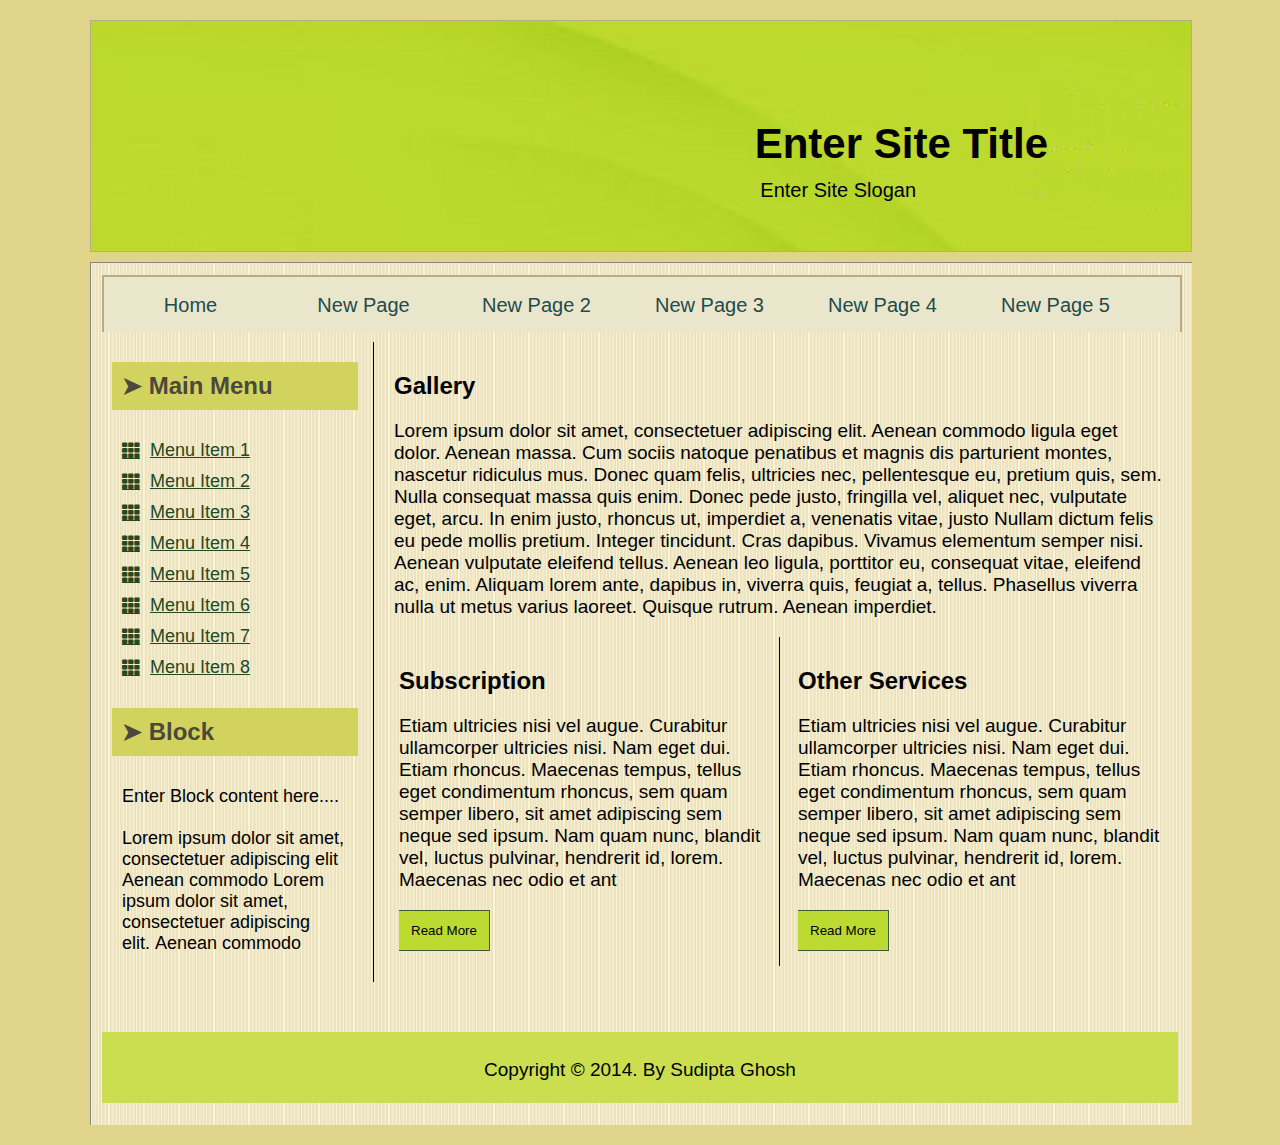
<file: index.html>
<!DOCTYPE html>
<html lang="en">
<head>
    <meta charset="UTF-8">
    <meta name="viewport" content="width=device-width, initial-scale=1.0">
    <link rel="stylesheet" href="https://cdnjs.cloudflare.com/ajax/libs/font-awesome/5.15.4/css/all.min.css">
    <title>Task-1</title>
    <style type="text/css">
        body{
            margin: 0;
            padding: 0;
            background-color: #e0d48a;
            font-family: Arial, Helvetica, sans-serif;
        }
        p{
            font-size: 19px;
        }
        #wrapper{
            margin: 20px auto;
            width: 1100px;
            height: auto;
        }
        #banner{
            width: 100%;
            height: 230px;
            background-image: url(img/banner.png);
            border: 1px solid #b8ab88;
        }
        #banner h1{
            margin: 0;
            padding: 9% 13% 0 0;
            text-align: right;
            font-size: 42px;
        }
        #banner p{
            margin: 0;
            padding: 1% 25% 0 0;
            text-align: right;
            font-size: 20px;
        }
        .main{
            margin-top: 10px;
            padding: 12px 14px 0 11px;
            width: 1076px;
            height: 850px;
            background-image: url(img/pbaxk.png) ;
            border: 1px  solid #888585 ;
            border-bottom: none;
            border-right: none;
        }
        .menu{
            width: 1076px;
            height: 55px;
            background-color: #eae6cb;
            border: 2px solid #b8ab88;
            border-bottom: none;   
        }
        .menu ul{
            margin: 0;
            padding: 0;
        }
        .menu ul li{
            list-style: none;
            float: left;
            width: 173px;
            height: 33px;
            text-align: center;
        }
        .menu ul li a{
            padding: 17px 0 0 0;
            display: block;
            color: #224b4b;
            text-decoration: none;
            font-size: 20px;
        }
        .list{
            display: grid;
            grid-template-columns: 1fr ;
            gap: 10px;
            padding: 10px;
        } 
        .list a {
            display: flex;
            align-items: center;
            color: #224923;
            font-size: 18px;
        }
        .list i {
            margin-right: 10px;
        }
        .mother{
            display: flex;
        }
        .left-content{
            margin: 10px;
            width: 200%;
            border-right: 1px black solid;       
        }
        .left-content h2{
            background-color: #d2d35e;
            color: #4b483c;
            padding: 10px;
            margin-right: 15px;
        }
        .block p {
            padding: 10px;
            font-size: 18px;
        }
        .gallery{
            margin: 40px 10px 10px 10px;
        }
         .gallery2{
            display: flex;
         }
         .gallery2 .subscription{
            margin: 10px 15px 15px 15px;
         }
       .gallery2 .other{
        border-left: 1px #070707 solid;
        padding: 10px 15px 15px 18px;
       }
        .gallery2 .main-button{
            color: #000000;
            background-color: #bdda32;
            border: 1px solid #3c5a34;
            border-left: none;
            padding: 12px;
        }
        .page-footer{
            width: 1076px;
            height: 55px;
            background-color: #cbde50;
            text-align: center;
            padding: 8px 0;
            margin-top: 40px;
        }
    </style>
</head>
<body>
    <div id="wrapper">
        <div id="banner">
            <h1>Enter Site Title</h1>
            <p>Enter Site Slogan</p>
        </div>
        <section class="main">
            <nav class="menu">
                <ul>
                    <li>
                        <a href="./index.html">Home</a>
                    </li>
                    <li>
                        <a href="./form.html">New Page</a>
                    </li>
                    <li>
                        <a href="about.html">New Page 2</a>
                    </li>
                    <li>
                        <a href="#">New Page 3</a>
                    </li>
                    <li>
                        <a href="#">New Page 4</a>
                    </li>
                    <li>
                        <a href="#">New Page 5</a>
                    </li>
                </ul>
            </nav>
        <section class="mother">  
        <section class="left-content">
                <div class="main-menu">
                    <h2>➤ Main Menu</h2>
                    <div class="list">
                        <a href="#"><i class="fa fa-th"></i>Menu Item 1</a>
                        <a href="#"><i class="fa fa-th"></i>Menu Item 2</a>
                        <a href="#"><i class="fa fa-th"></i>Menu Item 3</a>
                        <a href="#"><i class="fa fa-th"></i>Menu Item 4</a>
                        <a href="#"><i class="fa fa-th"></i>Menu Item 5</a>
                        <a href="#"><i class="fa fa-th"></i>Menu Item 6</a>
                        <a href="#"><i class="fa fa-th"></i>Menu Item 7</a>
                        <a href="#"><i class="fa fa-th"></i>Menu Item 8</a>
                        </div>
                </div>
                <div class="block">
                    <h2>➤ Block</h2>
                    <p>Enter Block content here....<br><br>
                 Lorem ipsum dolor sit amet, consectetuer adipiscing elit Aenean commodo Lorem ipsum dolor sit amet, consectetuer adipiscing elit. Aenean commodo</p>
                </div>     
        </section>
        <section class="right-content">
            <div class="gallery">
                <h2>Gallery</h2>
                <p> Lorem ipsum dolor sit amet, consectetuer adipiscing elit. Aenean commodo ligula eget dolor. Aenean massa. Cum sociis natoque penatibus et magnis dis parturient montes, nascetur ridiculus mus. Donec quam felis, ultricies nec, pellentesque eu, pretium quis, sem. Nulla consequat massa quis enim. Donec pede justo, fringilla vel, aliquet nec, vulputate eget, arcu. In enim justo, rhoncus ut, imperdiet a, venenatis vitae, justo Nullam dictum felis eu pede mollis pretium. Integer tincidunt. Cras dapibus. Vivamus elementum semper nisi. Aenean vulputate eleifend tellus. Aenean leo ligula, porttitor eu, consequat vitae, eleifend ac, enim. Aliquam lorem ante, dapibus in, viverra quis, feugiat a, tellus. Phasellus viverra nulla ut metus varius laoreet. Quisque rutrum. Aenean imperdiet.</p>
            </div>
            <div class="gallery2">
                <div class="subscription">
                    <h2>Subscription</h2>
                    <p>Etiam ultricies nisi vel augue. Curabitur ullamcorper ultricies nisi. Nam eget dui. Etiam rhoncus. Maecenas tempus, tellus eget condimentum rhoncus, sem quam semper libero, sit amet adipiscing sem neque sed ipsum. Nam quam nunc, blandit vel, luctus pulvinar, hendrerit id, lorem. Maecenas nec odio et ant</p>
                    <button class="main-button">Read More</button>
                </div>

                <div class="other">
                    <h2>Other Services</h2>
                    <p>Etiam ultricies nisi vel augue. Curabitur ullamcorper ultricies nisi. Nam eget dui. Etiam rhoncus. Maecenas tempus, tellus eget condimentum rhoncus, sem quam semper libero, sit amet adipiscing sem neque sed ipsum. Nam quam nunc, blandit vel, luctus pulvinar, hendrerit id, lorem. Maecenas nec odio et ant</p>
                    <button class="main-button">Read More</button>
                </div>
            </div>
         </section>
         </section>
            
        <footer class="page-footer">
            <p>Copyright &copy; 2014. <span>By Sudipta Ghosh</span> </p>
        </footer>
    </section>
</div>
</body>
</html>
</file>
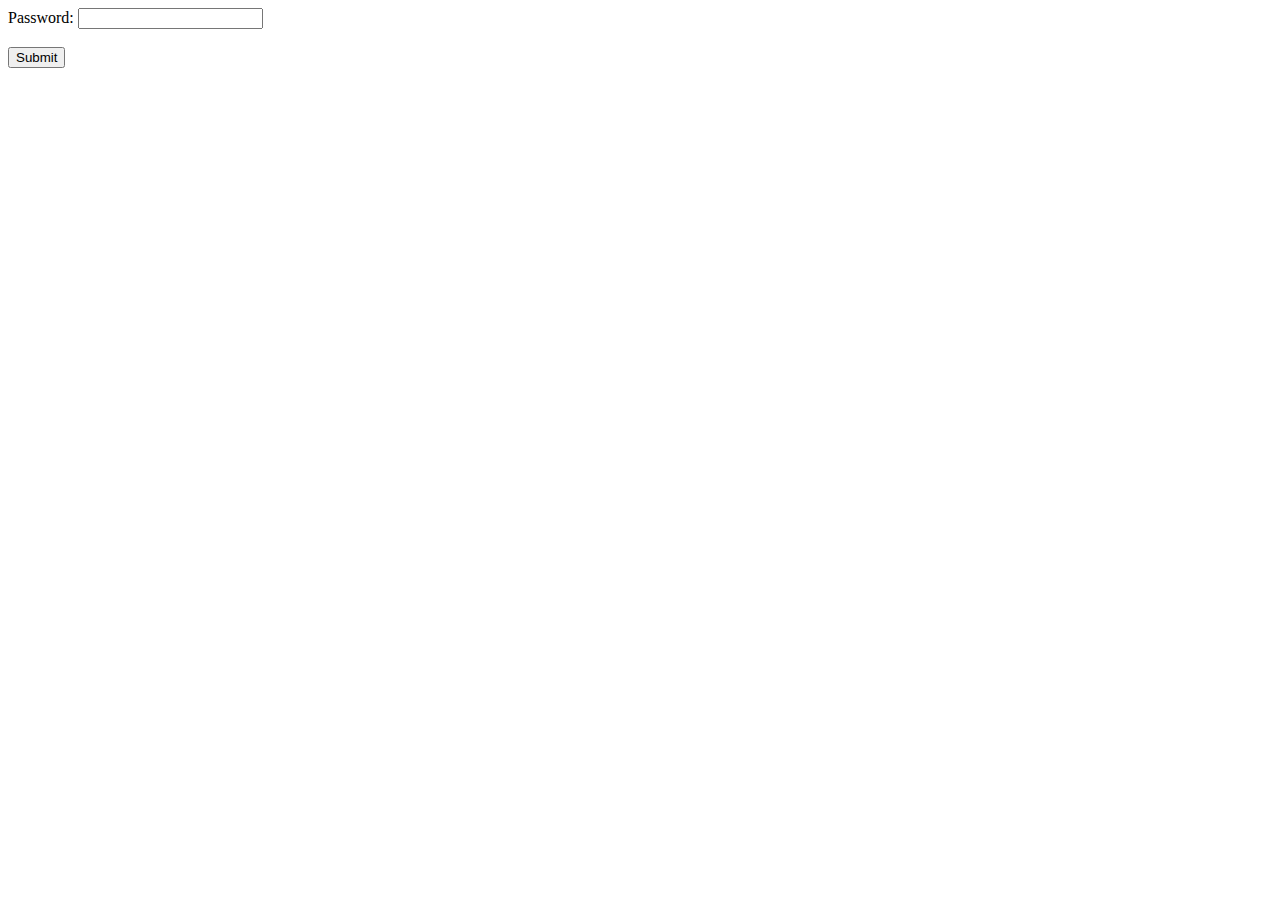
<file: about.html>
<!DOCTYPE html>
<html lang="en">
<head>
    <meta charset="UTF-8">
    <meta name="viewport" content="width=device-width, initial-scale=1.0">
    <title>Password Validation Form</title>
    <style>
        .weak {
            color: red;
        }
        .medium {
            color: yellow;
        }
        .strong {
            color: green;
        }
    </style>
</head>
<body>
    <form id="pass">
        <label for="password">Password:</label>
        <input type="password" id="password" name="password" required>
        <span id="message"></span>
        <br><br>
        <button type="submit">Submit</button>
    </form>

    <script>
        document.getElementById('password').addEventListener('input', function() {
            var password = document.getElementById('password').value;
            var message = document.getElementById('message');

            if (password.length < 6) {
                message.textContent = 'Password is weak';
                message.className = 'weak';
            } else if (password.length <= 8) {
                message.textContent = 'Password is medium';
                message.className = 'medium';
            } else {
                message.textContent = 'Password is strong';
                message.className = 'strong';
            }
        });
    </script>
</body>
</html>
</file>
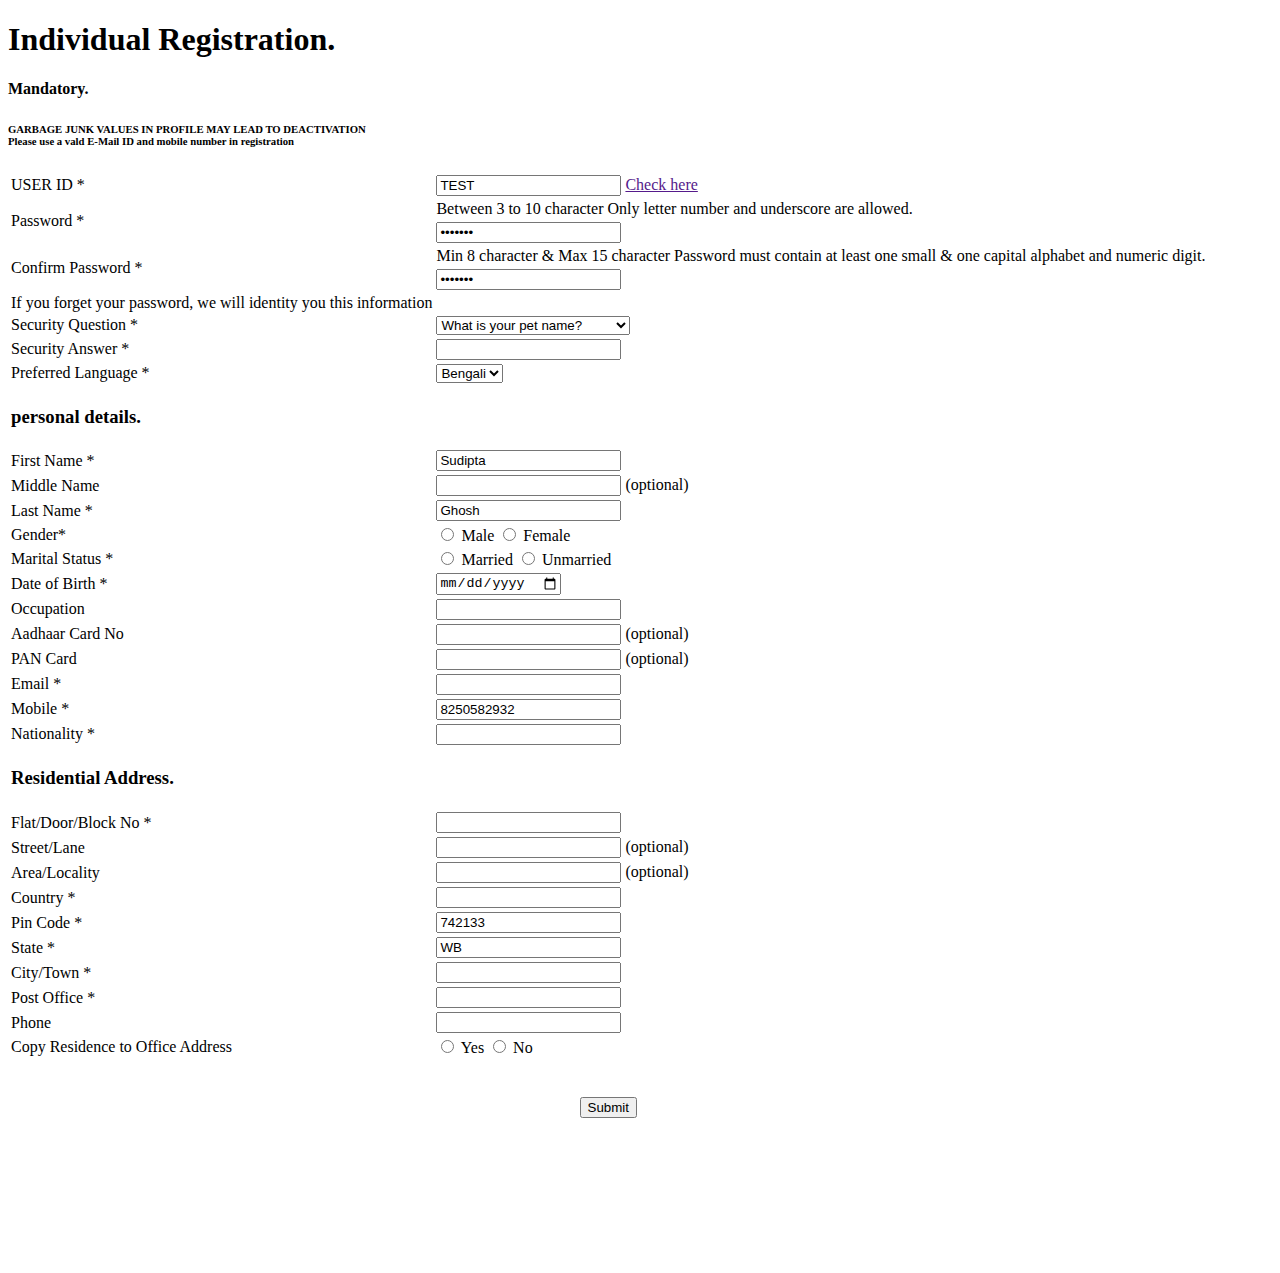
<file: form.html>
<!DOCTYPE html>
<html lang="en">
<head>
    <meta charset="UTF-8">
    <meta name="viewport" content="width=device-width, initial-scale=1.0">
    <title>Home</title>
    <!-- Bootstrap CSS -->
    <link href="https://cdn.jsdelivr.net/npm/bootstrap@5.1.3/dist/css/bootstrap.min.css" rel="stylesheet" integrity="sha384-1BmE4kWBq78iYhFldvKuhfTAU6auU8tT94WrHftjDbrCEXSU1oBoqyl2QvZ6jIW3" crossorigin="anonymous">
    <!-- favicon -->
    <link rel="icon" type="icon/image" href="img/icon/favicon.ico">
</head>
<body>



<h1 class="bg-primary text-white p-2">Individual Registration.</h1>
<h4 class="text-danger p-2">Mandatory.</h4>

<h6 class="text-primary p-2 mb-2">GARBAGE JUNK VALUES IN PROFILE MAY LEAD TO DEACTIVATION <br> Please use a vald E-Mail ID and mobile number in registration</h6>

<table>
  <tr><td><Label>USER ID <span class="text-danger">*</span></Label></td>
      <td><input value="TEST"  type="text" required> <a href="">Check here</a></td>
  </tr>

  <tr><td rowspan="2"><Label>Password <span class="text-danger">*</span></Label></td>
      <td><label>Between 3 to 10 character Only letter number and underscore are allowed.</label></td>
  </tr>
  <tr>
      <td><input value="Sudipta" type="password"></td>
  </tr>

  <tr><td rowspan="2"><Label>Confirm Password <span class="text-danger">*</span></Label></td>
      <td><label>Min 8 character & Max 15 character Password must contain at least one small & one capital alphabet and numeric digit.</label></td>
  </tr>
  <tr>
      <td><input value="Sudipta" type="password"></td>
  </tr> 

  <tr><td><label class="text-primary">If you forget your password, we will identity you this information</label></td>
  </tr>  

  <tr><td>Security Question <span class="text-danger">*</span></td>
      <td><select>
      <option value="0">What is your pet name?</option>
      <option value="1">What is your favourite place?</option>
      <option value="2">what is your birth place?</option>
      <option value="3">What is your favourite color?</option> </select></td>
  </tr>
  
  <tr><td>Security Answer <span class="text-danger">*</span></td>
      <td><input type="text"></td>
  </tr>

  <tr><td>Preferred Language <span class="text-danger">*</span></td>
      <td><select>
      <option value="1">Bengali</option>
      <option value="2">English</option>
      <option value="3">abc</option>
      <option value="4">xyz</option> </select></td>
  </tr>

  <!-- personal details. -->
   <tr><td>
<h3 class="text-primary p-2 mt-3 mb-2">personal details.</h3>
</td></tr>
<tr>
    <td>First Name <span class="text-danger">*</span></td>
    <td><input type="text" value="Sudipta" name="firstName" required></td>
</tr>
<tr>
    <td>Middle Name</td>
    <td><input type="text" name="middleName"> (optional)</td>
</tr>
<tr>
    <td>Last Name <span class="text-danger">*</span></td>
    <td><input type="text" value="Ghosh" name="lastName" required></td>
</tr>
<tr>
    <td>Gender*</td>
    <td>
        <input type="radio" name="gender" value="male" required> Male
        <input type="radio" name="gender" value="female" required> Female
    </td>
</tr>
<tr>
    <td>Marital Status <span class="text-danger">*</span></td>
    <td>
        <input type="radio" name="maritalStatus" value="married" required> Married
        <input type="radio" name="maritalStatus" value="unmarried" required> Unmarried
    </td>
</tr>
<tr>
    <td>Date of Birth <span class="text-danger">*</span></td>
    <td><input type="date" name="dob" required></td>
</tr>
<tr>
    <td>Occupation</td>
    <td><input type="text" name="occupation"></td>
</tr>
<tr>
    <td>Aadhaar Card No</td>
    <td><input type="text" name="aadhar"> (optional)</td>
</tr>
<tr>
    <td>PAN Card</td>
    <td><input type="text" name="pan"> (optional)</td>
</tr>
<tr>
    <td>Email <span class="text-danger">*</span></td>
    <td><input type="email" name="email" required></td>
</tr>
<tr>
    <td>Mobile <span class="text-danger">*</span></td>
    <td><input type="tel" value="8250582932" name="mobile" required></td>
</tr>
<tr>
    <td>Nationality <span class="text-danger">*</span></td>
    <td><input type="text" name="nationality" required></td>
</tr>

<!-- Residential Address -->
 <tr><td>
<h3 class="text-primary p-2 mt-3 mb-2">Residential Address.</h3>
</td></tr>
<tr>
    <td>Flat/Door/Block No <span class="text-danger">*</span></td>
    <td><input type="text" name="address" required></td>
</tr>
<tr>
    <td>Street/Lane</td>
    <td><input type="text" name="street"> (optional)</td>
</tr>
<tr>
    <td>Area/Locality</td>
    <td><input type="text" name="locality"> (optional)</td>
</tr>
<tr>
    <td>Country <span class="text-danger">*</span></td>
    <td><input type="text" name="country" required></td>
</tr>
<tr>
    <td>Pin Code <span class="text-danger">*</span></td>
    <td><input type="text" value="742133" name="pincode" required></td>
</tr>
<tr>
    <td>State <span class="text-danger">*</span></td>
    <td><input type="text" value="WB" name="state" required></td>
</tr>
<tr>
    <td>City/Town <span class="text-danger">*</span></td>
    <td><input type="text" name="city" required></td>
</tr>
<tr>
    <td>Post Office <span class="text-danger">*</span></td>
    <td><input type="text" name="postOffice" required></td>
</tr>
<tr>
    <td>Phone</td>
    <td><input type="tel" name="phone"></td>
</tr>
<tr>
    <td>Copy Residence to Office Address</td>
    <td>
        <input type="radio" name="copyAddress" value="yes"> Yes
        <input type="radio" name="copyAddress" value="no"> No
    </td>
</tr>
<tr>
    <td colspan="2" style="text-align: center;"><br><br>
        <input class="p-2 text-primary" type="submit" name="submit">
   </td>
</tr>
</table>

<br><br><br><br><br><br><br><br>






  <!-- Option 1: Bootstrap Bundle with Popper -->
  <script src="https://cdn.jsdelivr.net/npm/bootstrap@5.1.3/dist/js/bootstrap.bundle.min.js" integrity="sha384-ka7Sk0Gln4gmtz2MlQnikT1wXgYsOg+OMhuP+IlRH9sENBO0LRn5q+8nbTov4+1p" crossorigin="anonymous"></script>

</body>
</html>
<style>
body{
  font-family: 'Times New Roman', serif;

}
</style>
</file>
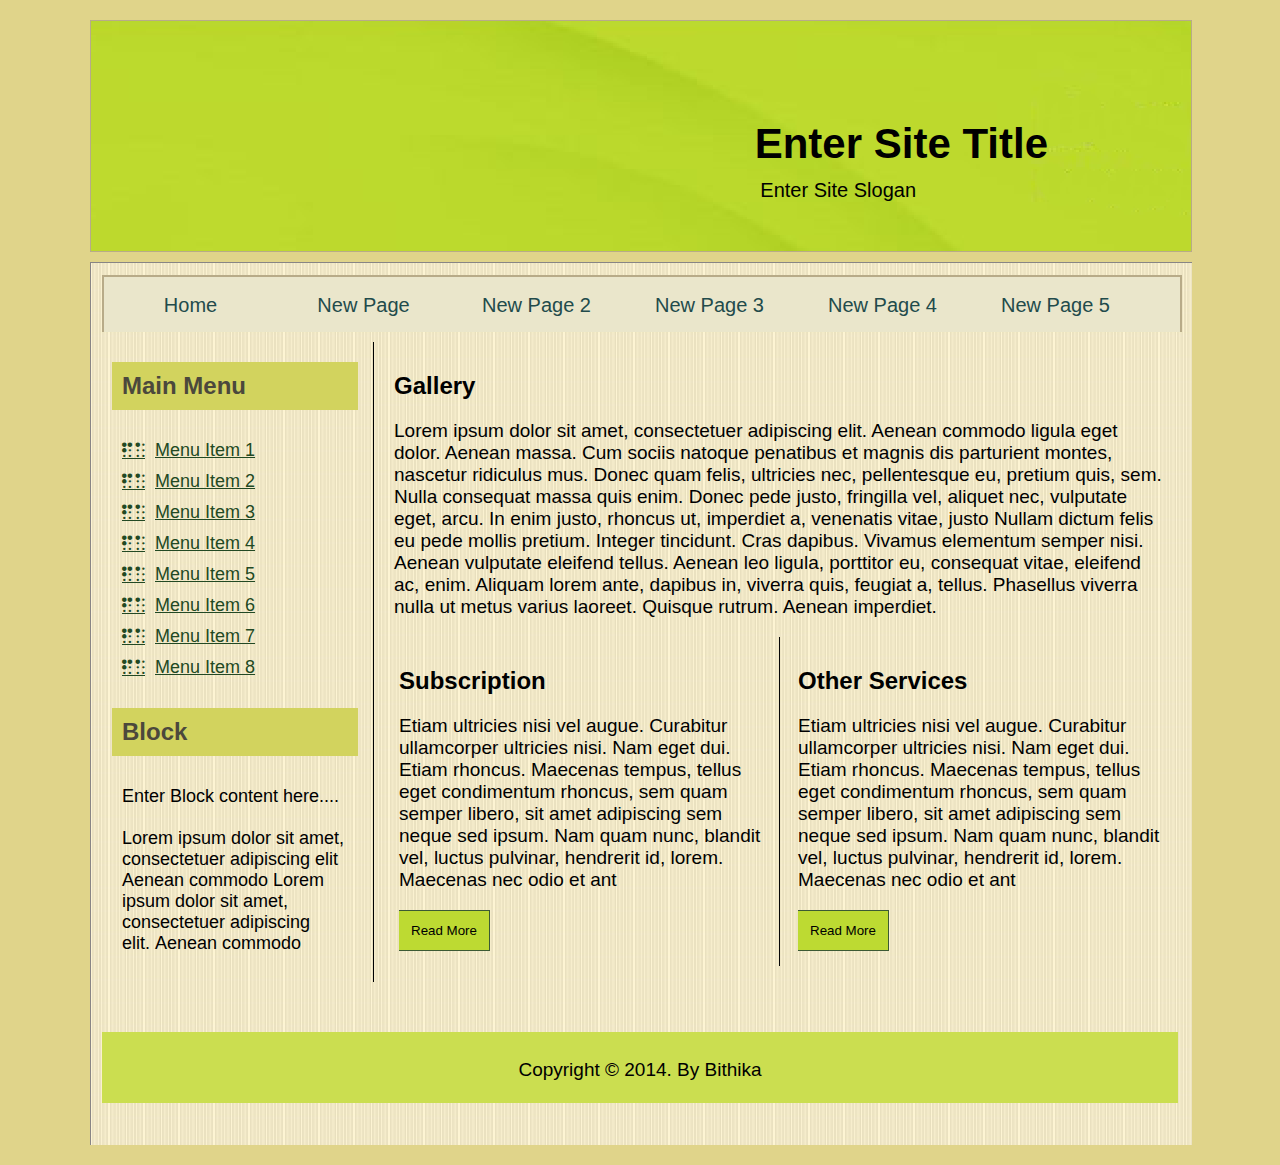
<file: tamplate.html>
<!DOCTYPE html>
<html lang="en">
<head>
    <meta charset="UTF-8">
    <meta name="viewport" content="width=device-width, initial-scale=1.0">
    <link rel="stylesheet" href="https://cdnjs.cloudflare.com/ajax/libs/font-awesome/5.15.4/css/all.min.css">
    <title>Task-1</title>
    <style type="text/css">
        body{
            margin: 0;
            padding: 0;
            background-color: #e0d48a;
            font-family: Arial, Helvetica, sans-serif;
        }
        p{
            font-size: 19px;
        }
        #wrapper{
            margin: 20px auto;
            width: 1100px;
            height: auto;
        }
        #banner{
            width: 100%;
            height: 230px;
            background-image: url(img/banner.png);
            border: 1px solid #b8ab88;
        }
        #banner h1{
            margin: 0;
            padding: 9% 13% 0 0;
            text-align: right;
            font-size: 42px;
        }
        #banner p{
            margin: 0;
            padding: 1% 25% 0 0;
            text-align: right;
            font-size: 20px;
        }
        .main{
            margin-top: 10px;
            padding: 12px 14px 0 11px;
            width: 1076px;
            height: 870px;
            background-image: url(img/pbaxk.png) ;
            border: 1px  solid #888585 ;
            border-bottom: none;
            border-right: none;
        }
        .menu{
            width: 1076px;
            height: 55px;
            background-color: #eae6cb;
            border: 2px solid #b8ab88;
            border-bottom: none;   
        }
        .menu ul{
            margin: 0;
            padding: 0;
        }
        .menu ul li{
            list-style: none;
            float: left;
            width: 173px;
            height: 33px;
            text-align: center;
        }
        .menu ul li a{
            padding: 17px 0 0 0;
            display: block;
            color: #224b4b;
            text-decoration: none;
            font-size: 20px;
        }
        .list{
            display: grid;
            grid-template-columns: 1fr ;
            gap: 10px;
            padding: 10px;
        } 
        .list a {
            display: flex;
            align-items: center;
            color: #224923;
            font-size: 18px;
        }
        .list i {
            margin-right: 10px;
        }
        .mother{
            display: flex;
        }
        .left-content{
            margin: 10px;
            width: 200%;
            border-right: 1px black solid;       
        }
        .left-content h2{
            background-color: #d2d35e;
            color: #4b483c;
            padding: 10px;
            margin-right: 15px;
        }
        .block p {
            padding: 10px;
            font-size: 18px;
        }
        .gallery{
            margin: 40px 10px 10px 10px;
        }
         .gallery2{
            display: flex;
         }
         .gallery2 .subscription{
            margin: 10px 15px 15px 15px;
         }
       .gallery2 .other{
        border-left: 1px #070707 solid;
        padding: 10px 15px 15px 18px;
       }
        .gallery2 .main-button{
            color: #000000;
            background-color: #bdda32;
            border: 1px solid #3c5a34;
            border-left: none;
            padding: 12px;
        }
        .page-footer{
            width: 1076px;
            height: 55px;
            background-color: #cbde50;
            text-align: center;
            padding: 8px 0;
            margin-top: 40px;
        }
    </style>
</head>
<body>
    <div id="wrapper">
        <div id="banner">
            <h1>Enter Site Title</h1>
            <p>Enter Site Slogan</p>
        </div>
        <section class="main">
            <nav class="menu">
                <ul>
                    <li>
                        <a href="#">Home</a>
                    </li>
                    <li>
                        <a href="#">New Page</a>
                    </li>
                    <li>
                        <a href="#">New Page 2</a>
                    </li>
                    <li>
                        <a href="#">New Page 3</a>
                    </li>
                    <li>
                        <a href="#">New Page 4</a>
                    </li>
                    <li>
                        <a href="#">New Page 5</a>
                    </li>
                </ul>
            </nav>
        <section class="mother">  
        <section class="left-content">
                <div class="main-menu">
                    <h2>Main Menu</h2>
                    <div class="list">
                        <a href="#"><i class="fas fa-braille"></i>Menu Item 1</a>
                        <a href="#"><i class="fas fa-braille"></i>Menu Item 2</a>
                        <a href="#"><i class="fas fa-braille"></i>Menu Item 3</a>
                        <a href="#"><i class="fas fa-braille"></i>Menu Item 4</a>
                        <a href="#"><i class="fas fa-braille"></i>Menu Item 5</a>
                        <a href="#"><i class="fas fa-braille"></i>Menu Item 6</a>
                        <a href="#"><i class="fas fa-braille"></i>Menu Item 7</a>
                        <a href="#"><i class="fas fa-braille"></i>Menu Item 8</a>
                        </div>
                </div>
                <div class="block">
                    <h2>Block</h2>
                    <p>Enter Block content here....<br><br>
                 Lorem ipsum dolor sit amet, consectetuer adipiscing elit Aenean commodo Lorem ipsum dolor sit amet, consectetuer adipiscing elit. Aenean commodo</p>
                </div>     
        </section>
        <section class="right-content">
            <div class="gallery">
                <h2>Gallery</h2>
                <p> Lorem ipsum dolor sit amet, consectetuer adipiscing elit. Aenean commodo ligula eget dolor. Aenean massa. Cum sociis natoque penatibus et magnis dis parturient montes, nascetur ridiculus mus. Donec quam felis, ultricies nec, pellentesque eu, pretium quis, sem. Nulla consequat massa quis enim. Donec pede justo, fringilla vel, aliquet nec, vulputate eget, arcu. In enim justo, rhoncus ut, imperdiet a, venenatis vitae, justo Nullam dictum felis eu pede mollis pretium. Integer tincidunt. Cras dapibus. Vivamus elementum semper nisi. Aenean vulputate eleifend tellus. Aenean leo ligula, porttitor eu, consequat vitae, eleifend ac, enim. Aliquam lorem ante, dapibus in, viverra quis, feugiat a, tellus. Phasellus viverra nulla ut metus varius laoreet. Quisque rutrum. Aenean imperdiet.</p>
            </div>
            <div class="gallery2">
                <div class="subscription">
                    <h2>Subscription</h2>
                    <p>Etiam ultricies nisi vel augue. Curabitur ullamcorper ultricies nisi. Nam eget dui. Etiam rhoncus. Maecenas tempus, tellus eget condimentum rhoncus, sem quam semper libero, sit amet adipiscing sem neque sed ipsum. Nam quam nunc, blandit vel, luctus pulvinar, hendrerit id, lorem. Maecenas nec odio et ant</p>
                    <button class="main-button">Read More</button>
                </div>

                <div class="other">
                    <h2>Other Services</h2>
                    <p>Etiam ultricies nisi vel augue. Curabitur ullamcorper ultricies nisi. Nam eget dui. Etiam rhoncus. Maecenas tempus, tellus eget condimentum rhoncus, sem quam semper libero, sit amet adipiscing sem neque sed ipsum. Nam quam nunc, blandit vel, luctus pulvinar, hendrerit id, lorem. Maecenas nec odio et ant</p>
                    <button class="main-button">Read More</button>
                </div>
            </div>
         </section>
         </section>
            
        <footer class="page-footer">
            <p>Copyright &copy; 2014. <span>By Bithika</span> </p>
        </footer>
    </section>
</div>
</body>
</html>
</file>
